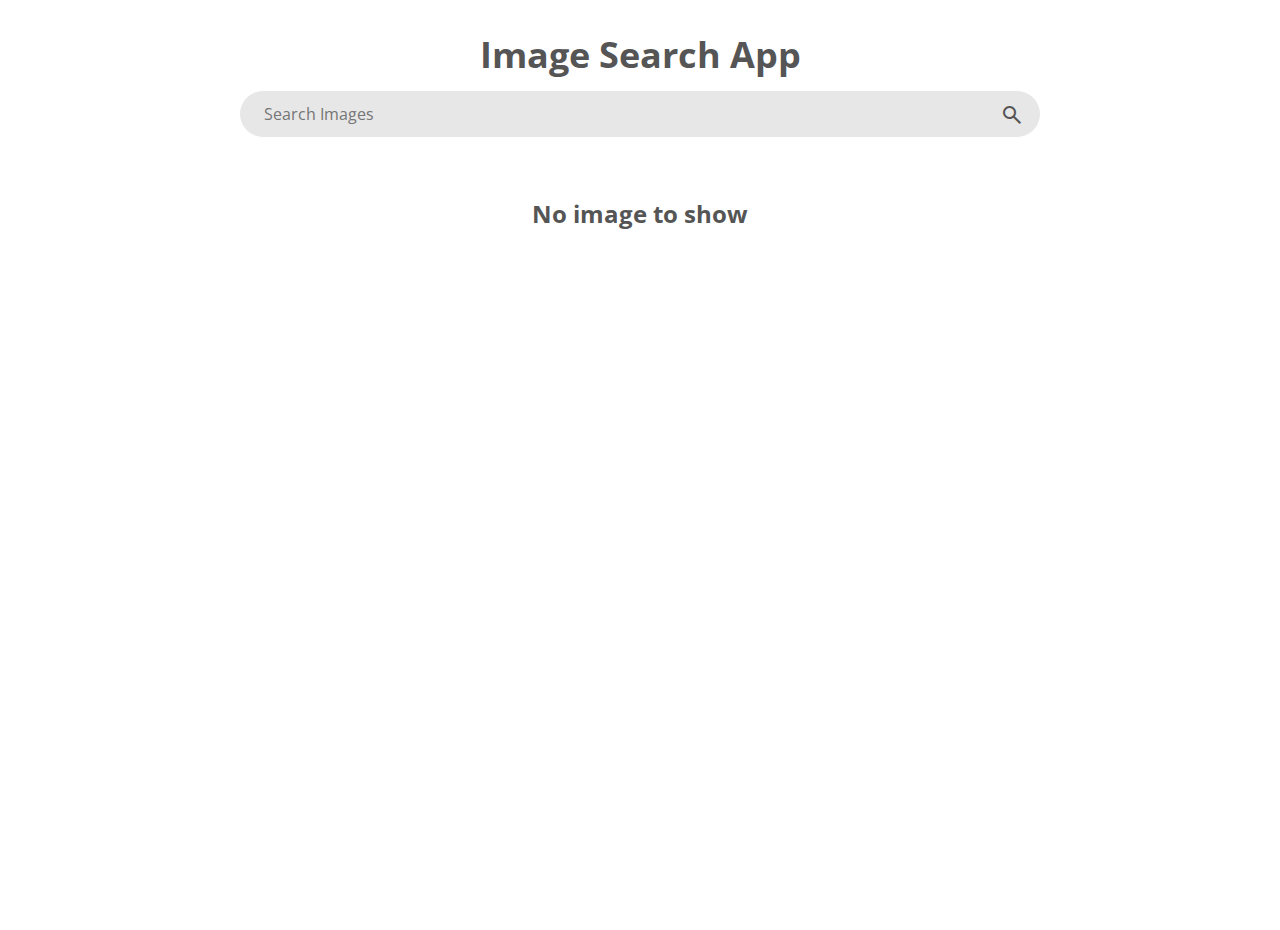
<file: Image_Search_App/index.html>
<!DOCTYPE html>
<html lang="en">
  <head>
    <meta charset="UTF-8" />
    <meta name="viewport" content="width=device-width, initial-scale=1.0" />
    <title>Image Search App</title>
    <link rel="stylesheet" href="style.css" />
    <link
      rel="stylesheet"
      href="https://fonts.googleapis.com/css2?family=Material+Symbols+Outlined:opsz,wght,FILL,GRAD@20..48,100..700,0..1,-50..200"
    />
  </head>
  <body>
    <header>
      <h1>Image Search App</h1>
      <form action="">
        <div class="search-container">
          <input type="text" placeholder="Search Images" class="search-input"/>
          <span class="material-symbols-outlined">search</span>
        </div>
      </form>
    </header>

    <main>
      <section>
        <div class="image-container">
          <h2>No image to show</h2>
        </div>

        <button class="addMoreBtn">More</button>
      </section>
    </main>

    <script src="script.js"></script>
  </body>
</html>
</file>
<file: Image_Search_App/style.css>
@import url("https://fonts.googleapis.com/css2?family=Open+Sans:ital,wght@0,300..800;1,300..800&display=swap");
* {
  margin: 0;
  padding: 0;
  box-sizing: border-box;
  font-family: "Open Sans", sans-serif;
  color: #555;
}

html,
body {
  width: 100%;
  height: 100vh;
  user-select: none;
}

body {
  display: flex;
  align-items: center;
  flex-direction: column;
  margin-block: 30px;
}

header {
  width: 100%;
  max-width: 800px;
  text-align: center;
}

header h1 {
  font-size: 36px;
}
header form .search-container {
  margin-top: 12px;
  position: relative;
}

header form .search-container input {
  width: 100%;
  padding: 12px 24px;
  font-size: 16px;
  background-color: #e7e7e7;
  color: #555;
  border: none;
  outline: none;
  border-radius: 50px;
}

@media screen and (max-width: 920px) {
  header {
    width: 80%;
  }
}
header form .search-container .material-symbols-outlined {
  position: absolute;
  top: 25%;
  right: 2%;
  cursor: pointer;
}

.image-container {
  margin-block: 40px;
  display: flex;
  align-items: center;
  justify-content: center;
  flex-wrap: wrap;
  gap: 20px;
}

.image-container img {
  width: 300px;
  height: 300px;
  object-fit: cover;
}

.image-container .imgBox {
  position: relative;
}

.imgBox .overlayBox {
  position: absolute;
  top: 0;
  left: 0;
  width: 100%;
  height: 98.5%;
  opacity: 0;
  background-color: rgba(0, 0, 0, 0.5);
  transition: all cubic-bezier(0.19, 1, 0.22, 1) 1s;
}

.imgBox:hover .overlayBox {
  opacity: 1;
}
.addMoreBtn {
  all: unset;
  background-color: transparent;
  color: #555;
  padding: 5px 30px;
  font-size: 20px;
  font-weight: 600;
  border: 1px solid #555;
  border-radius: 10px;
  cursor: pointer;
  display: none;
}

main section{
    display: flex;
    align-items: center;
    justify-content: center;
    flex-direction: column;
    margin: 20px 0 50px 0 ;
}
</file>
